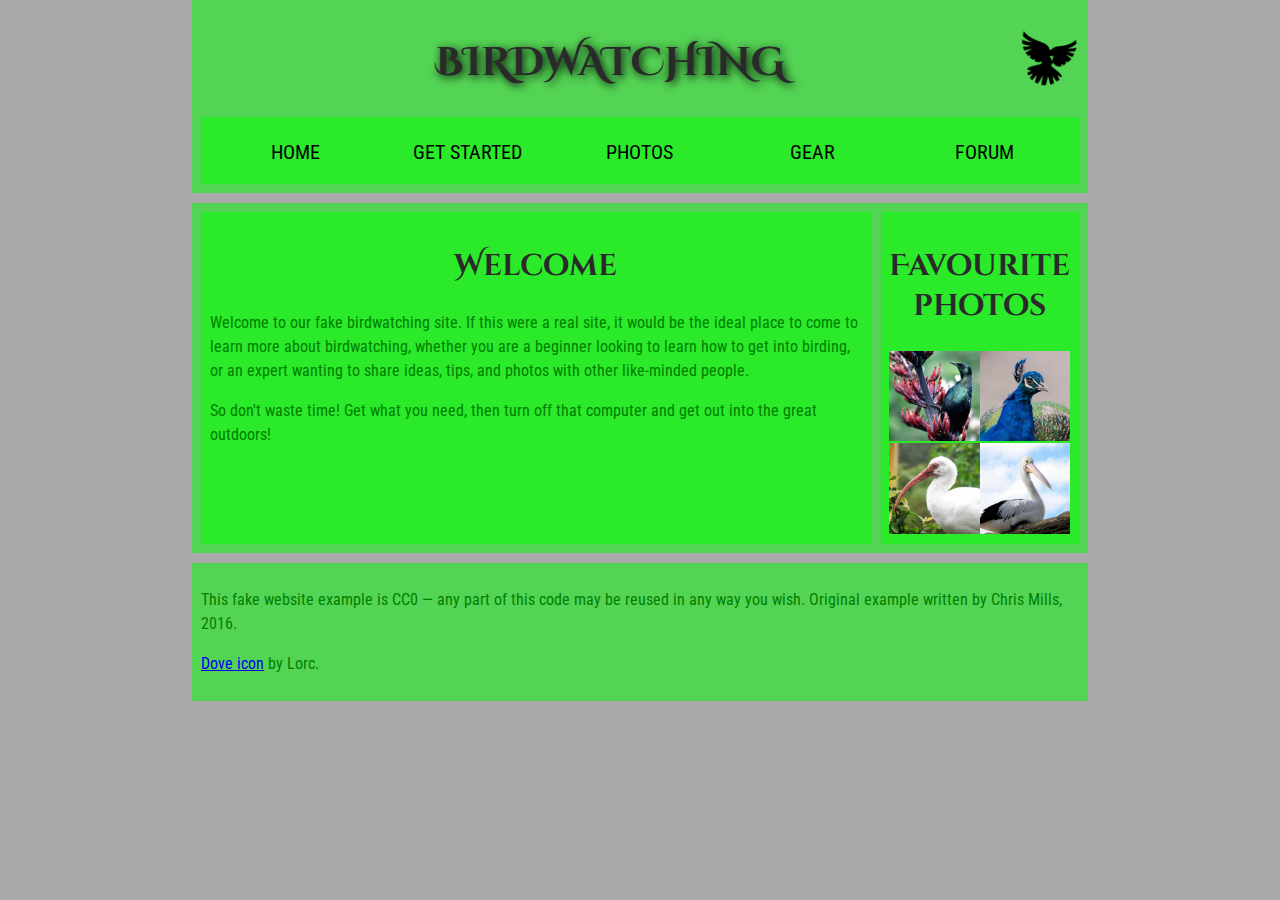
<file: layout/index.html>
<!DOCTYPE html>
<html>
  <head>
    <meta charset="utf-8">
    <title>Birdwatching</title>
    <link href="https://fonts.googleapis.com/css?family=Roboto+Condensed:300|Cinzel+Decorative:700" rel="stylesheet">
      <link type="text/css" rel=stylesheet href="style.css">

    <!--[if lt IE 9]>
      <script src="//html5shiv.googlecode.com/svn/trunk/html5.js"></script>
    <![endif]-->
  </head>

  <body>
    <header>
      <h1>Birdwatching</h1>
      <img src="dove.png" alt="a simple dove logo">

     <nav>
      <ul>        <li><span>Home</span></li>
        <li><a href="#">Get started</a></li>
        <li><a href="#">Photos</a></li>
        <li><a href="#">Gear</a></li>
        <li><a href="#">Forum</a></li>
      </ul>
       </nav>
      </header>
<main>
     <article>
      <h2>Welcome</h2>

      <p>Welcome to our fake birdwatching site. If this were a real site, it would be the ideal place to come to learn more about birdwatching, whether you are a beginner looking to learn how to get into birding, or an expert wanting to share ideas, tips, and photos with other like-minded people.</p>

      <p>So don't waste time! Get what you need, then turn off that computer and get out into the great outdoors!</p>
  </article>
    <aside>
      <h2>Favourite photos</h2>

      <a href="favorite-1.jpg"><img src="favorite-1_th.jpg" alt="Small black bird, black claws, long black slender beak, links to larger version of the image"></a>
      <a href="favorite-2.jpg"><img src="favorite-2_th.jpg" alt="Top half of a pretty bird with bright blue plumage on neck, light colored beak, blue headdress, links to larger version of the image"></a>
      <a href="favorite-3.jpg"><img src="favorite-3_th.jpg" alt="Top half of a large bird with white plumage, very long curved narrow light colored break, links to larger version of the image"></a>
      <a href="favorite-4.jpg"><img src="favorite-4_th.jpg" alt="Large bird, mostly white plumage with black plumage on back and rear, long straight white beak, links to larger version of the image"></a>
   </aside>
</main>
        <footer>
      <p>This fake website example is CC0 — any part of this code may be reused in any way you wish. Original example written by Chris Mills, 2016.</p>

      <p><a href="http://game-icons.net/lorc/originals/dove.html">Dove icon</a> by Lorc.</p>
  </footer>
  </body>
</html>
</file>
<file: layout/style.css>
/* || General setup */

html, body {
  margin: 0;
  padding: 0;
}

html {
  font-size: 10px;
  background-color: #a9a9a9;
}

body {
  width: 70%;
  min-width: 800px;
  margin: 0 auto;
}

/* || typography */

h1, h2, h3 {
  font-family: 'Cinzel Decorative', cursive;
  color: #2a2a2a;
}

p, input, li {
  font-family: 'Roboto Condensed', sans-serif;
  color:green;
}

h1 {
  font-size: 4rem;
  text-align: center;
  text-shadow: 2px 2px 10px black;
}

h2 {
  font-size: 3rem;
  text-align: center;
}

h3 {
  font-size: 2.2rem;
}

p, li {
  font-size: 1.6rem;
  line-height: 1.5;
}

/* || header layout */

header {
  margin-bottom: 10px;
  display: flex;
  flex-flow: row wrap;
}

body > * {
  background-color: red;
  padding: 1%;
}

main, header, nav, article, aside, footer, section {
  background-color: rgba(0,255,0,0.5);
  padding: 1%;
}

h1 {
  flex: 5;
  text-transform: uppercase;
}

header img {
  display: block;
  height: 60px;
  padding-top: 20.15px;
}

nav {
  height: 50px;
  flex: 100%;
  display: flex;
}

nav ul {
  padding: 0;
  list-style-type: none;
  flex: 2;
  display: flex;
}

nav li {
  display: inline;
  text-align: center;
  flex: 1;
}

nav a, nav span {
  display: inline-block;
  font-size: 2rem;
  height: 3rem;
  line-height: 1.7;
  text-transform: uppercase;
  text-decoration: none;
  color: black;

}

/* || main layout */

main {
  display: flex;
}

article, section {
  flex: 4;
}

aside {
  flex: 1;
  margin-left: 10px;
  padding: 1%;
}

aside a {
  display: block;
  float: left;
  width: 50%;
}

aside img {
  max-width: 100%;
}

footer {
  margin-top: 10px;
}
</file>
